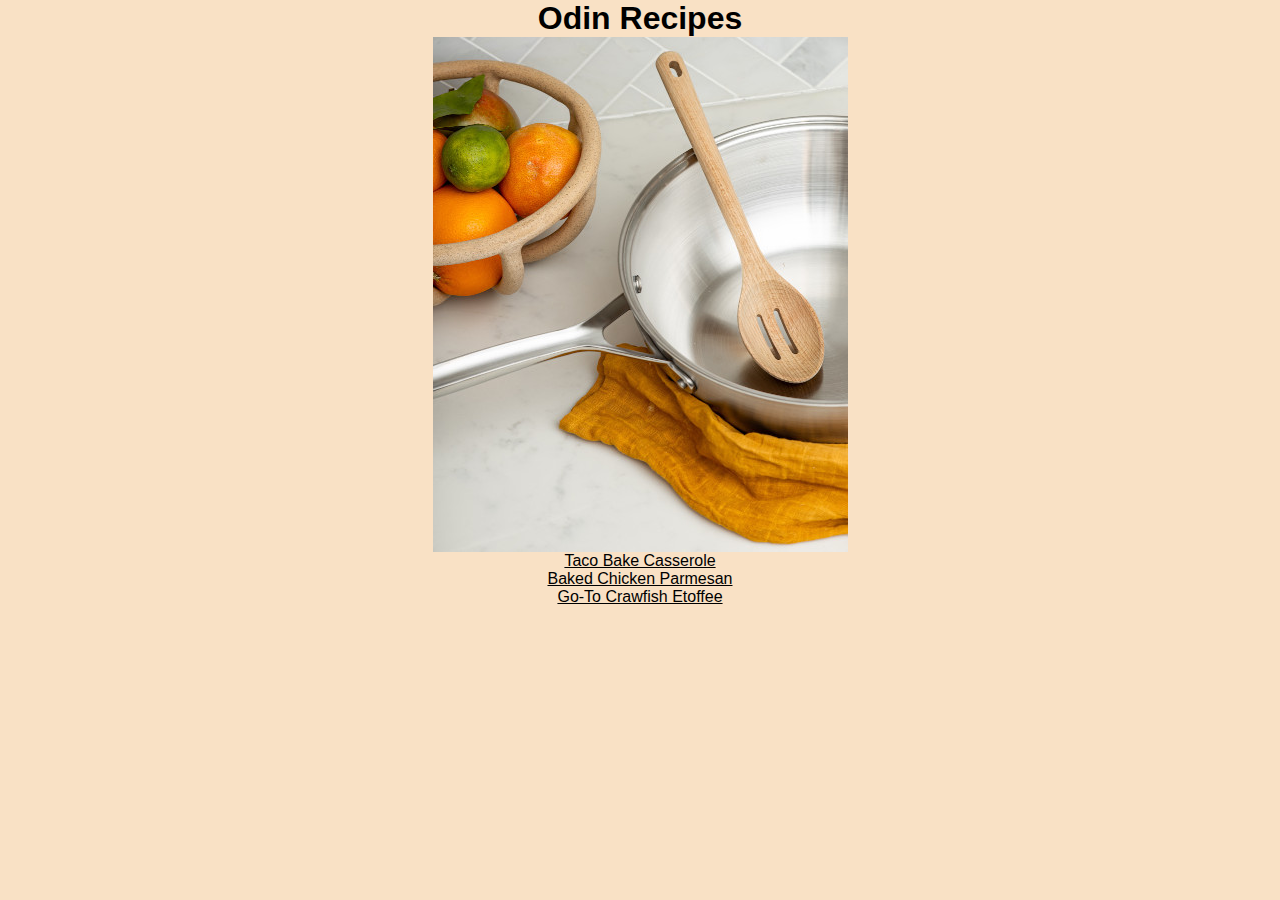
<file: index.html>
<!DOCTYPE html>
<html lang="en">
<head>
    <meta charset="UTF-8">
    <meta http-equiv="X-UA-Compatible" content="IE=edge">
    <meta name="viewport" content="width=device-width, initial-scale=1.0">
    <link rel="stylesheet" href="./styles.css">
    <title>index</title>
    
</head>
<body>
    
 <H1>Odin Recipes</H1> 
 <img src="cooking.jpg" alt="kitchen utinsils">
 <a href="recipes/taco_bake.html">Taco Bake Casserole</a><br>
 <a href="recipes/chickenparm.html">Baked Chicken Parmesan</a><br>
 <a href="recipes/etoffee.html">Go-To Crawfish Etoffee</a><br>


</body>
</html>
</file>
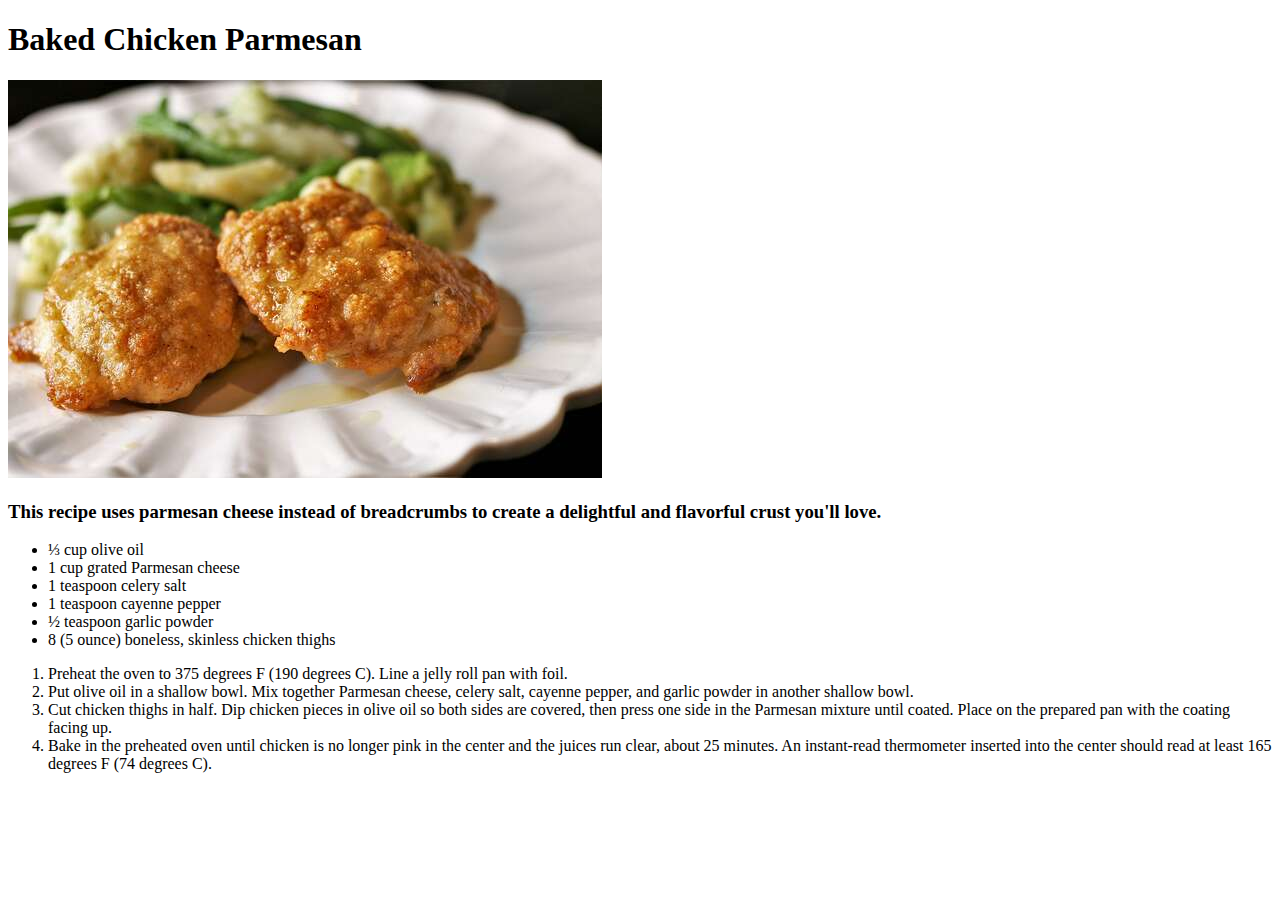
<file: recipes/chickenparm.html>
<!DOCTYPE html>
<html lang="en">
<head>
    <meta charset="UTF-8">
    <meta http-equiv="X-UA-Compatible" content="IE=edge">
    <meta name="viewport" content="width=device-width, initial-scale=1.0">
    <title>Baked Chicken Parmesan</title>
</head>
<body>
    <h1>Baked Chicken Parmesan</h1>
    <img src="images/chicparm.jpeg" alt="A photo of parmesan crusted chicken served with vegetables">
    <h3>This recipe uses parmesan cheese instead of breadcrumbs to create 
        a delightful and flavorful crust you'll love.</h3>
        <ul>
            <li>⅓ cup olive oil</li>

        <li>1 cup grated Parmesan cheese</li>
        
        <li>1 teaspoon celery salt</li>
        
        <li>1 teaspoon cayenne pepper</li>
        
        <li>½ teaspoon garlic powder</li>
        
        <li>8 (5 ounce) boneless, skinless chicken thighs</li>
        </ul>
        <ol>
            <li>Preheat the oven to 375 degrees F (190 degrees C). Line a jelly roll pan with foil.</li>
            <li>Put olive oil in a shallow bowl. Mix together Parmesan cheese, celery salt, cayenne pepper, and garlic powder in another shallow bowl.</li>
            <li>Cut chicken thighs in half. Dip chicken pieces in olive oil so both sides are covered, then press one side in the Parmesan mixture until coated. Place on the prepared pan with the coating facing up.</li>
            <li>Bake in the preheated oven until chicken is no longer pink in the center and the juices run clear, about 25 minutes. An instant-read thermometer inserted into the center should read at least 165 degrees F (74 degrees C).</li>
        </ol>
</body>
</html>
</file>
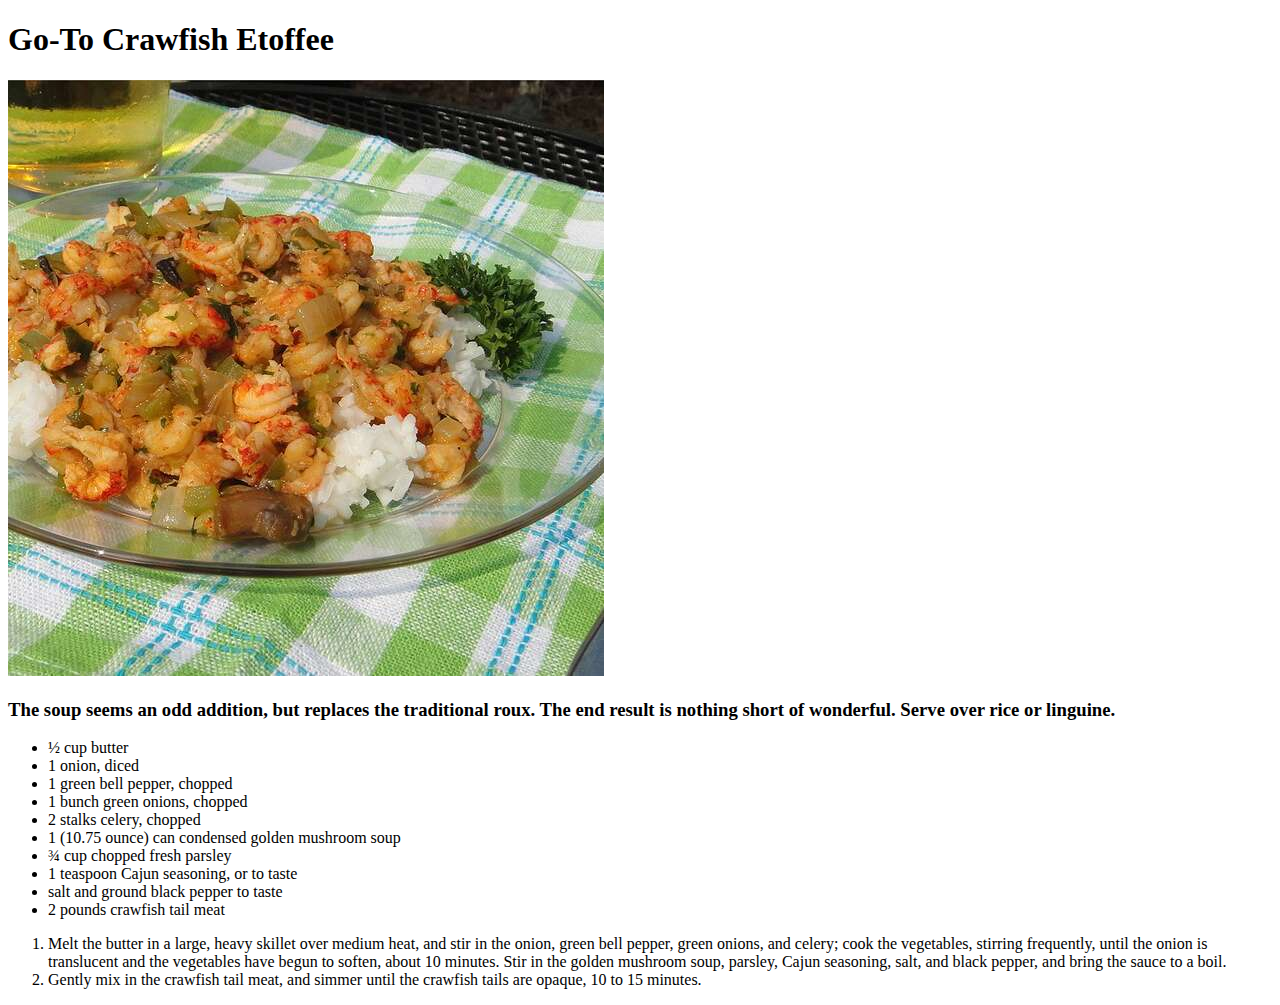
<file: recipes/etoffee.html>
<!DOCTYPE html>
<html lang="en">
<head>
    <meta charset="UTF-8">
    <meta http-equiv="X-UA-Compatible" content="IE=edge">
    <meta name="viewport" content="width=device-width, initial-scale=1.0">
    <title>Go-To Crawfish Etoffee</title>
</head>
<body>
   <h1>Go-To Crawfish Etoffee</h1>
   <img src="images/etoffee.jpeg" alt="photo of crawfish etoffee plated">
   <h3>The soup seems an odd addition, but replaces the traditional roux. 
       The end result is nothing short of wonderful. Serve over rice or linguine.</h3> 
       <ul>
<li>½ cup butter</li>

<li>1 onion, diced</li>

<li>1 green bell pepper, chopped</li>

<li>1 bunch green onions, chopped</li>

<li>2 stalks celery, chopped</li>

<li>1 (10.75 ounce) can condensed golden mushroom soup</li>

<li>¾ cup chopped fresh parsley</li>

<li>1 teaspoon Cajun seasoning, or to taste</li>

<li>salt and ground black pepper to taste</li>

<li>2 pounds crawfish tail meat</li>
       </ul>
       <ol>
    <li>Melt the butter in a large, heavy skillet over medium heat, and stir in the onion, green bell pepper, green onions, and celery; cook the vegetables, stirring frequently, until the onion is translucent and the vegetables have begun to soften, about 10 minutes. Stir in the golden mushroom soup, parsley, Cajun seasoning, salt, and black pepper, and bring the sauce to a boil.</li>
    <li>Gently mix in the crawfish tail meat, and simmer until the crawfish tails are opaque, 10 to 15 minutes.</li>
       </ol>
</body>
</html>
</file>
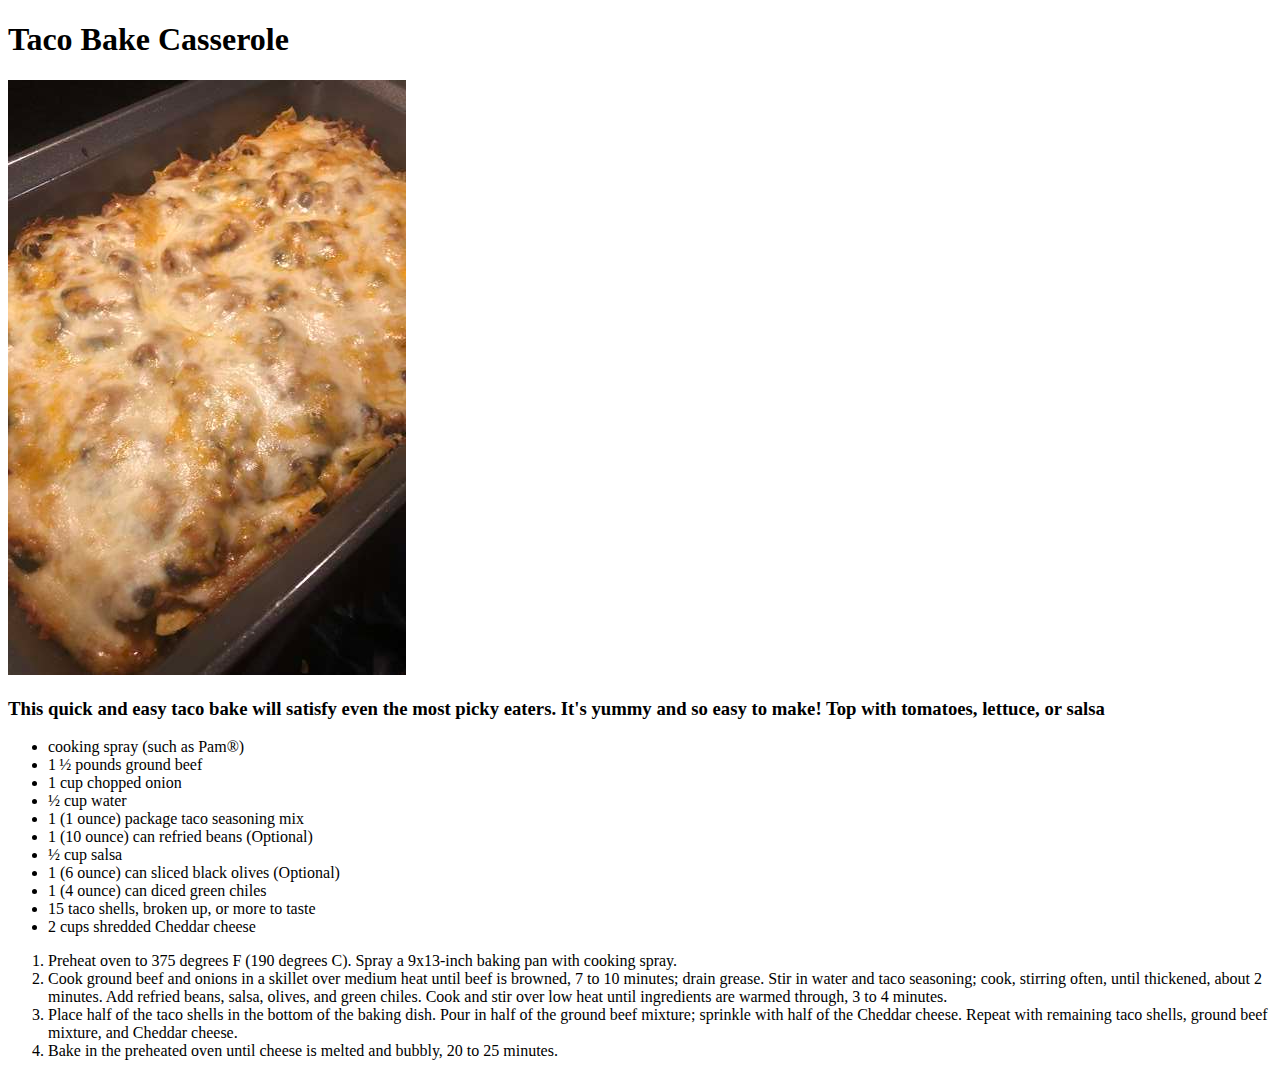
<file: recipes/taco_bake.html>
<!DOCTYPE html>
<html lang="en">
<head>
    <meta charset="UTF-8">
    <meta http-equiv="X-UA-Compatible" content="IE=edge">
    <meta name="viewport" content="width=device-width, initial-scale=1.0">
    <title>Taco Bake Casserole</title>
</head>
<body>
    <H1>Taco Bake Casserole</H1>
    <img src="images/tacobake.jpg">
    <h3>This quick and easy taco bake will satisfy even the most picky eaters. 
        It's yummy and so easy to make! Top with tomatoes, lettuce, or salsa</h3>
        <ul>
            <li>cooking spray (such as Pam®)</li>
            
            <li>1 ½ pounds ground beef</li>
            
            <li>1 cup chopped onion</li>
            
            <li>½ cup water</li>
            
            <li>1 (1 ounce) package taco seasoning mix</li>
            
            <li>1 (10 ounce) can refried beans (Optional)</li>
            
            <li>½ cup salsa</li>
            
            <li>1 (6 ounce) can sliced black olives (Optional)</li>
            
            <li>1 (4 ounce) can diced green chiles</li>
            
            <li>15 taco shells, broken up, or more to taste</li>
            
            <li>2 cups shredded Cheddar cheese</li></ul>
            <ol>
                <li>Preheat oven to 375 degrees F (190 degrees C). Spray a 9x13-inch baking pan with cooking spray.</li>
                <li>Cook ground beef and onions in a skillet over medium heat until beef is browned, 7 to 10 minutes; drain grease. Stir in water and taco seasoning; cook, stirring often, until thickened, about 2 minutes. Add refried beans, salsa, olives, and green chiles. Cook and stir over low heat until ingredients are warmed through, 3 to 4 minutes.</li>
                <li>Place half of the taco shells in the bottom of the baking dish. Pour in half of the ground beef mixture; sprinkle with half of the Cheddar cheese. Repeat with remaining taco shells, ground beef mixture, and Cheddar cheese.</li>
                <li>Bake in the preheated oven until cheese is melted and bubbly, 20 to 25 minutes.</li>
                
            </ol>
</body>
</html>
</file>
<file: styles.css>
* {
    margin: 0;
    padding: 0;
    box-sizing: border-box;
    text-align: center;
}
body {
    font-family: sans-serif;
    background: rgba(236, 155, 63, 0.3)}

h1 {
    text-align: center;
}
img {
    max-width:100%;
    height:auto;
}
p, li{
    text-align: center;
    margin: auto;
    width: 70%;
    padding: 0.5vh;
}
.recipe{
    font-weight: 500;
}
ol li, ul li, .recipe {
   text-align: justify;
   margin: auto;
   width: 50%; 
}
ul li {
    color: rgb(102, 102, 102);
}
img {
    display: block;
    margin-left: auto;
    margin-right: auto;
    
}

a {
    
    color: black;
}
a:hover {
    border: 1px solid black;
    border-radius: 10px;
    color: white;
    background-color: rgba(18, 29, 21, 0.3);
    text-decoration: none;
}
</file>
